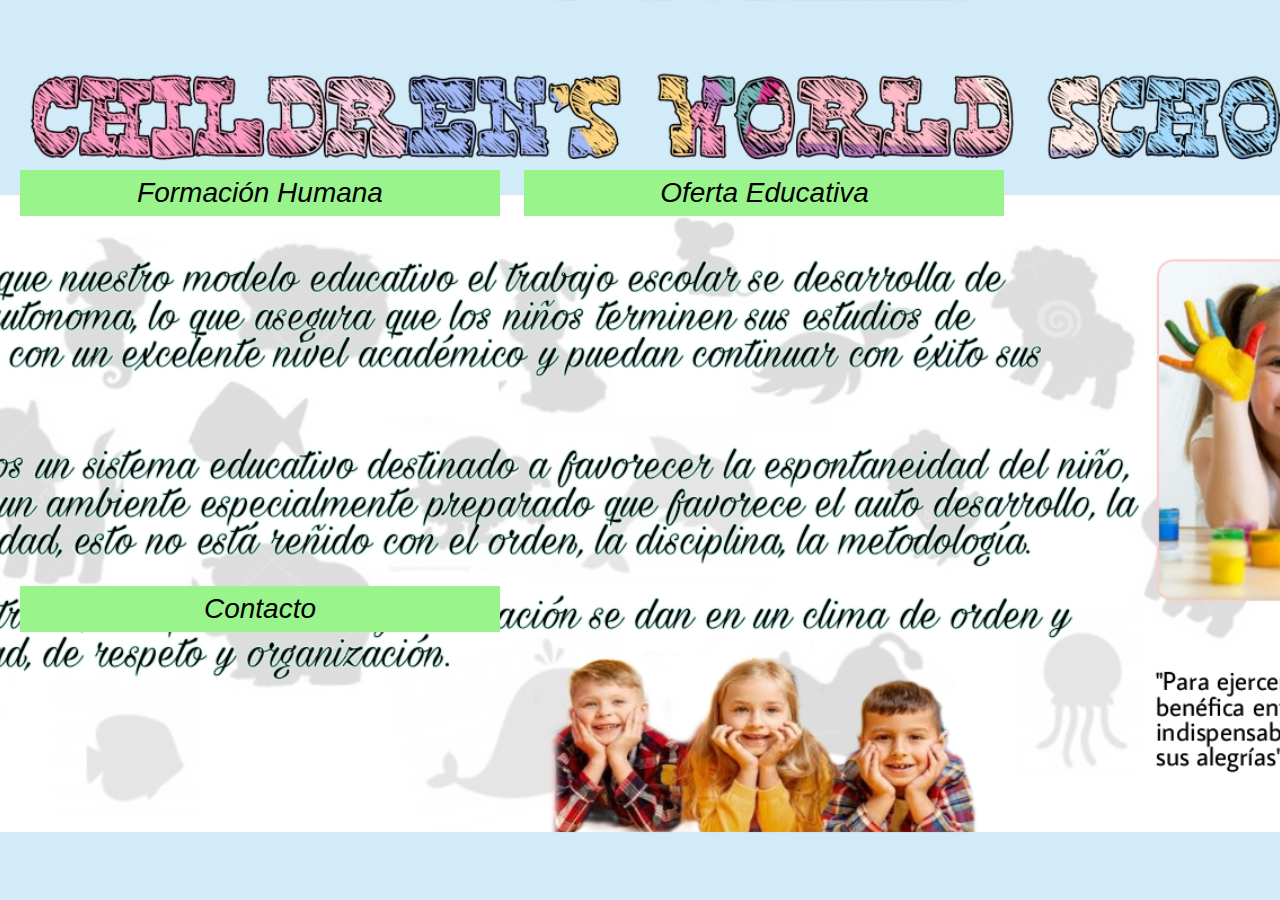
<file: index.htm>
<!doctype html>
<html>
<head>
<link rel="stylesheet" type="text/css" href="Inicio.css">
<link rel="stylesheet" type="text/css" href="Hipervinculos.css">
<title>Ejemplo Imagen</title>
</head>
<body>
	<a href="Formacion Humana.html">Formación Humana</a>
	<a href="Oferta Educativa.html">Oferta Educativa</a>
	<a href="Contactos.html">Contacto</a>
</body>
</html>
</file>
<file: Inicio.css>
@charset "utf-8";
/* CSS Document */
body{
    margin: 0;
    padding: 0;
	background: url("Inicio.jpg");   
    background-size: cover;
    background-position: top;
    font-family: sans-serif;
}
</file>
<file: Hipervinculos.css>
@charset "utf-8";
/* CSS Document */
body{
}
a{
    color: #000000;
    font-style: italic;
	text-align: center;
    text-decoration: none;
	display:inline-block;
    margin: 170px 0px 200px 20px;
    font-size: 28px;
	padding: 7px 0px;
	width: 480px;
	background:#9AF48C;
	
}
a:hover{
    box-shadow: 0px 5px 0px #24A910;
  
}
</file>
